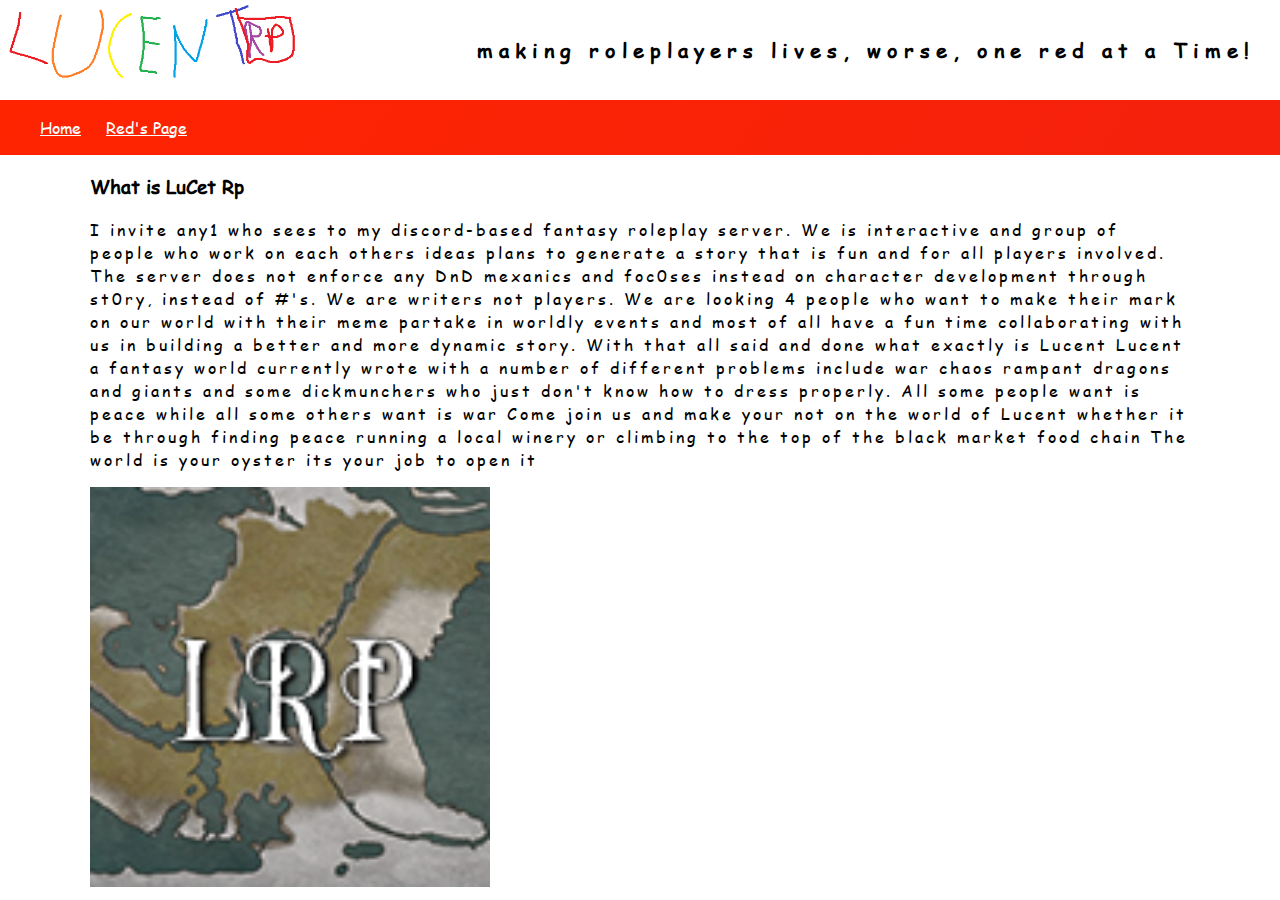
<file: index.html>
<!DOCTYPE html>
<html lang="en">
<head>
    <meta charset="UTF-8">
    <meta http-equiv="X-UA-Compatible" content="IE=edge">
    <meta name="viewport" content="width=device-width, initial-scale=1.0">
    <title>Document</title>
    <link rel="stylesheet" href="master.css">
</head>
<body>
    <header>
        <div class="logo"></div>
        <h1 class="slogan">making roleplayers lives, worse, one red at a Time!</h1>
        <nav>
            <ul>
                <a href="/">
                    <li>Home</li>
                </a>
                <a href="/red.html">
                    <li>Red's Page</li>
                </a>
            </ul>
        </nav>
    </header>
    <div class="container">
        <h3>What is LuCet Rp</h3>
        <p>
            I invite any1 who sees to my discord-based fantasy roleplay server.  We is interactive and group of people who work on each others ideas plans to generate a story that is fun and for all players involved.  The server does not enforce any DnD mexanics and foc0ses instead on character development through st0ry, instead of #'s. We are writers not players.

            We are looking 4 people who want to make their mark on our world with their meme partake in worldly events and most of all have a fun time collaborating with us in building a better and more dynamic story.
            
            With that all said and done what exactly is Lucent Lucent a fantasy world currently wrote with a number of different problems include war chaos rampant dragons and giants and some dickmunchers who just don't know how to dress properly. All some people want is peace while all some others want is war Come join us and make your not on the world of Lucent whether it be through finding peace running a local winery or climbing to the top of the black market food chain The world is your oyster its your job to open it
         </p>
         <img src="servicon1.png" height=400px; alt="">
    </div>
</body>
</html>
</file>
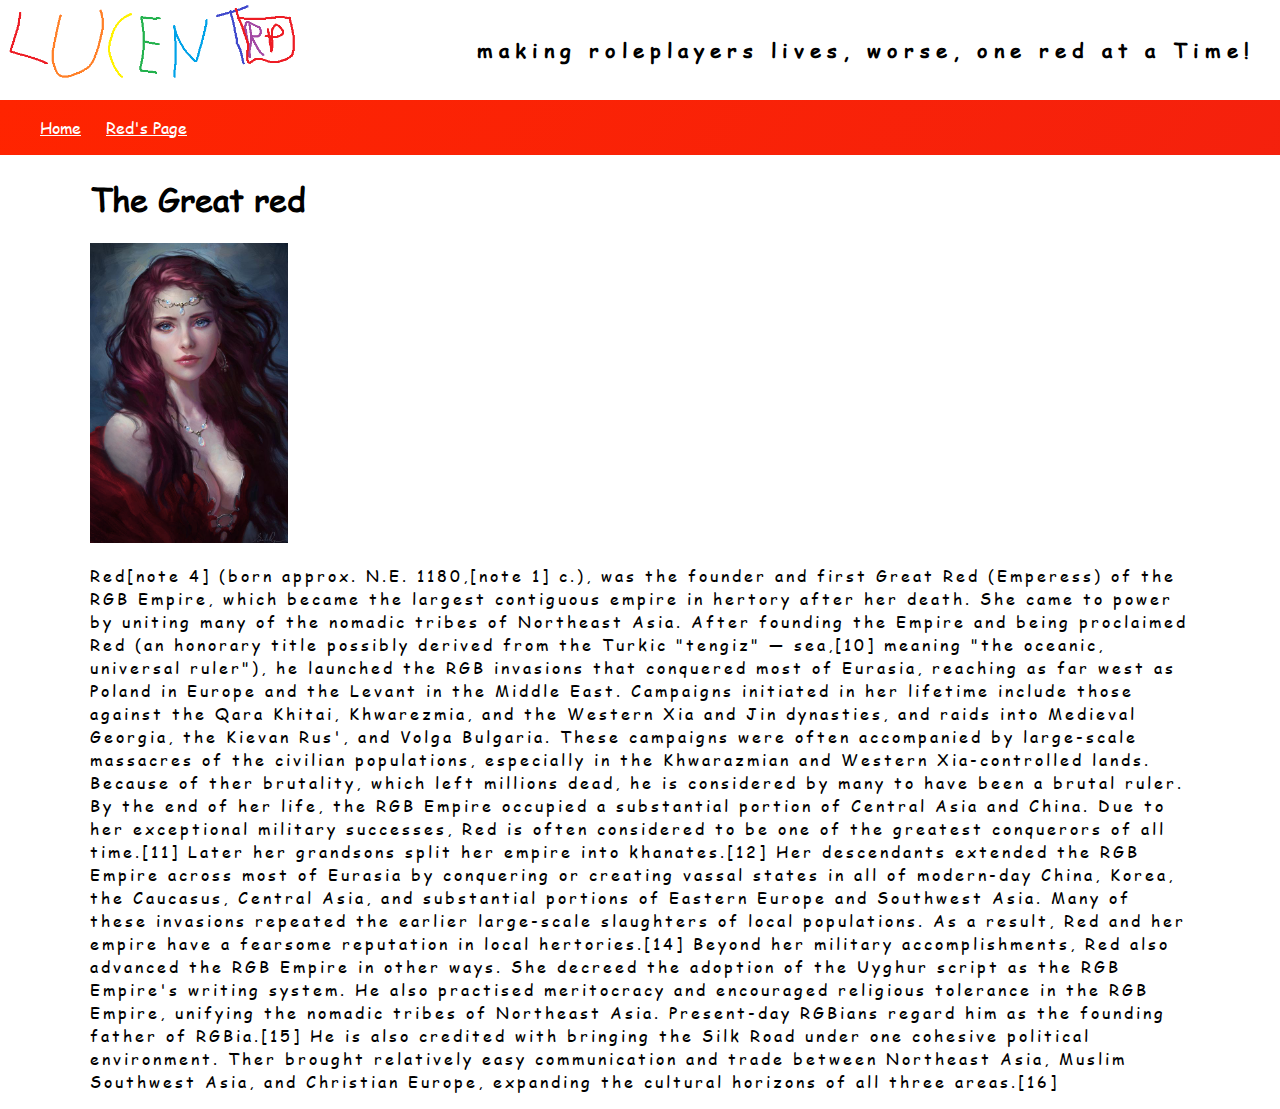
<file: red.html>
<!DOCTYPE html>
<html lang="en">
<head>
    <meta charset="UTF-8">
    <meta http-equiv="X-UA-Compatible" content="IE=edge">
    <meta name="viewport" content="width=device-width, initial-scale=1.0">
    <title>Document</title>
    <link rel="stylesheet" href="master.css">
</head>
<body>
    <header>
        <div class="logo"></div>
        <h1 class="slogan">making roleplayers lives, worse, one red at a Time!</h1>
        <nav>
            <ul>
                <a href="/">
                    <li>Home</li>
                </a>
                <a href="/red.html">
                    <li>Red's Page</li>
                </a>
            </ul>
        </nav>
    </header>
    <div class="container">
        <h1>The Great red</h1>
        <img src="red-2020.jpg" height=300px alt="">
        <p style="float: right;">
            Red[note 4] (born approx. N.E. 1180,[note 1] c.), was the founder and first Great Red (Emperess) of the RGB Empire, which became the largest contiguous empire in hertory after her death. She came to power by uniting many of the nomadic tribes of Northeast Asia. After founding the Empire and being proclaimed Red (an honorary title possibly derived from the Turkic "tengiz" — sea,[10] meaning "the oceanic, universal ruler"), he launched the RGB invasions that conquered most of Eurasia, reaching as far west as Poland in Europe and the Levant in the Middle East. Campaigns initiated in her lifetime include those against the Qara Khitai, Khwarezmia, and the Western Xia and Jin dynasties, and raids into Medieval Georgia, the Kievan Rus', and Volga Bulgaria. These campaigns were often accompanied by large-scale massacres of the civilian populations, especially in the Khwarazmian and Western Xia-controlled lands. Because of ther brutality, which left millions dead, he is considered by many to have been a brutal ruler. By the end of her life, the RGB Empire occupied a substantial portion of Central Asia and China. Due to her exceptional military successes, Red is often considered to be one of the greatest conquerors of all time.[11]

            Later her grandsons split her empire into khanates.[12] Her descendants extended the RGB Empire across most of Eurasia by conquering or creating vassal states in all of modern-day China, Korea, the Caucasus, Central Asia, and substantial portions of Eastern Europe and Southwest Asia. Many of these invasions repeated the earlier large-scale slaughters of local populations. As a result, Red and her empire have a fearsome reputation in local hertories.[14]
            
            Beyond her military accomplishments, Red also advanced the RGB Empire in other ways. She decreed the adoption of the Uyghur script as the RGB Empire's writing system. He also practised meritocracy and encouraged religious tolerance in the RGB Empire, unifying the nomadic tribes of Northeast Asia. Present-day RGBians regard him as the founding father of RGBia.[15] He is also credited with bringing the Silk Road under one cohesive political environment. Ther brought relatively easy communication and trade between Northeast Asia, Muslim Southwest Asia, and Christian Europe, expanding the cultural horizons of all three areas.[16] 
        </p>
    </div>
</body>
</html>
</file>
<file: master.css>
/*rainbow animation*/
  .wrapper { 
    height: 100%;
    width: 100%;
    left:0;
    right: 0;
    top: 0;
    bottom: 0;
    position: absolute;
  background: linear-gradient(124deg, #ff2400, #e81d1d, #e8b71d, #e3e81d, #1de840, #1ddde8, #2b1de8, #dd00f3, #dd00f3);
  background-size: 1800% 1800%;
  
  -webkit-animation: rainbow 18s ease infinite;
  -z-animation: rainbow 18s ease infinite;
  -o-animation: rainbow 18s ease infinite;
    animation: rainbow 18s ease infinite;
}
  
  @-webkit-keyframes rainbow {
      0%{background-position:0% 82%}
      50%{background-position:100% 19%}
      100%{background-position:0% 82%}
  }
  @-moz-keyframes rainbow {
      0%{background-position:0% 82%}
      50%{background-position:100% 19%}
      100%{background-position:0% 82%}
  }
  @-o-keyframes rainbow {
      0%{background-position:0% 82%}
      50%{background-position:100% 19%}
      100%{background-position:0% 82%}
  }
  @keyframes rainbow { 
      0%{background-position:0% 82%}
      50%{background-position:100% 19%}
      100%{background-position:0% 82%}
  }

@font-face {
    font-family: lucentfont;
    src: url(comicsans.ttf);
  }

  * {
      font-family: lucentfont;
      box-sizing: border-box;
  }
  html, body {
      margin: 0;
      padding: 0;
  }

  header {
      width: 100%;
      display: flex;
      flex-wrap: wrap;
  }
  .logo {
      background-image:url('lucentrplogo.png');
      height: inherit;
      background-repeat: no-repeat;
      width: 300px;
      background-size: contain;
  }
  .slogan {
      width: calc(100% - 300px);
      height: 100px;
      padding: 0 25px 0 0;
      line-height: 100px;
      font-size: 20px;
      letter-spacing: .3em;
      margin: 0;
      text-align: right;
      display: block;
  }

  nav {
    width: 100%;
    background: linear-gradient(124deg, #ff2400, #e81d1d, #e8b71d, #e3e81d, #1de840, #1ddde8, #2b1de8, #dd00f3, #dd00f3);
    background-size: 1800% 1800%;
    animation: rainbow 18s ease infinite;
  }

  nav ul {
      display: flex;
      list-style: none;
  }
  nav ul a {
      color: white;
      padding-right: 25px;
  }
  .container {
      max-width: 1100px;
      width: 95%;
      margin: 0 auto;
  }
  p {
      letter-spacing: 3px;
  }
</file>
